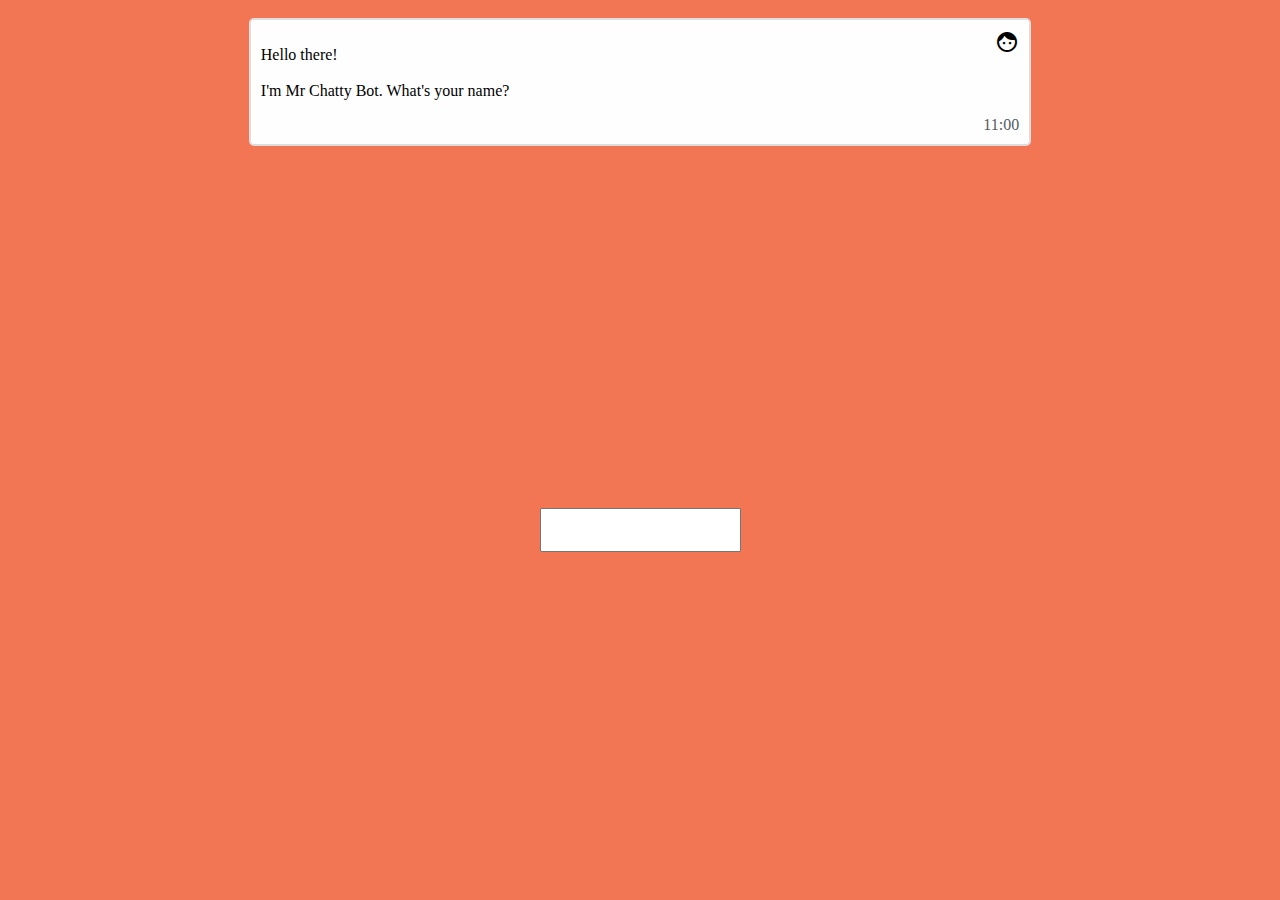
<file: index.html>
<!doctype html>
<html lang="en">
<head>
    <meta charset="utf-8">
    <meta name="viewport" content="width=device-width, initial-scale=1.0">
    <title>Browser Chat</title>
    <meta name="description" content="">
    <link rel="stylesheet" href="https://fonts.googleapis.com/icon?family=Material+Icons">
    <link rel="stylesheet" href="https://cdnjs.cloudflare.com/ajax/libs/font-awesome/4.7.0/css/font-awesome.min.css">
    <link rel="stylesheet" href="chat.css">
</head>
<body>
<div id="chatBox">

  <div class="msgBubble">
    <i class="material-icons md-48">face</i>
    <p>Hello there!<br><br>I'm Mr Chatty Bot. What's your name?</p>
    <span class="timeRight">11:00</span>
  </div>

</div>

  <div id="inputBox">
      <input type="text" id="input" value="">
  </div>
<!-- jquery for enter key press -->
<script src="https://code.jquery.com/jquery-3.0.0.js" integrity="sha256-jrPLZ+8vDxt2FnE1zvZXCkCcebI/C8Dt5xyaQBjxQIo=" crossorigin="anonymous"></script>
<script src="chat.js"></script>

</body>
</html>
</file>
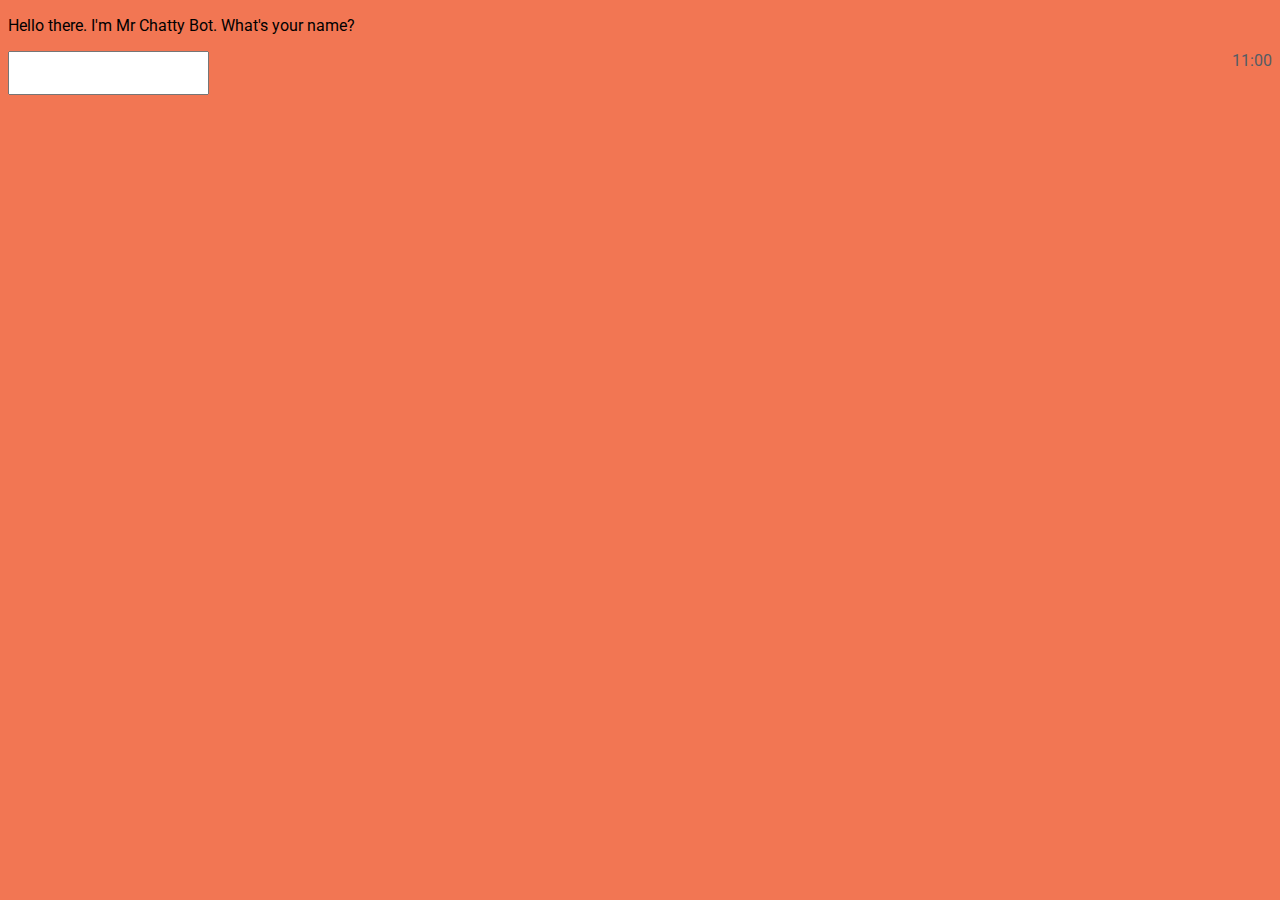
<file: index-chat.html>
<!doctype html>
<html lang="en">
<head>
    <meta charset="utf-8">
    <meta name="viewport" content="width=device-width, initial-scale=1.0">
    <title>Matching Game</title>
    <meta name="description" content="">
    <link rel="stylesheet prefetch" href="https://maxcdn.bootstrapcdn.com/font-awesome/4.6.1/css/font-awesome.min.css">
    <link rel="stylesheet prefetch" href="https://fonts.googleapis.com/css?family=Roboto:300,400,500">
    <link rel="stylesheet" href="chat.css">
</head>
<body>
<div id="parent">

  <div id="first" class="container">
    <!-- <img src="/w3images/bandmember.jpg" alt="Avatar"> -->
    <p>Hello there. I'm Mr Chatty Bot. What's your name?</p>
    <span class="timeRight">11:00</span>
  </div>

    <!--<div class="container">
     <img src="/w3images/avatar_g2.jpg" alt="Avatar" class="right">
    <p>Hey! I'm fine. Thanks for asking!</p>
    <span class="timeLeft">11:01</span>
  </div> -->

</div>

  <div id="output"></div>

  <div id="container">
      <input type="text" id="input" value="">
  </div>
<!-- jquery for enter key press -->
<script src="https://code.jquery.com/jquery-3.0.0.js" integrity="sha256-jrPLZ+8vDxt2FnE1zvZXCkCcebI/C8Dt5xyaQBjxQIo=" crossorigin="anonymous"></script>
<script src="chat.js"></script>

</body>
</html>
</file>
<file: chat.css>
body {
    font-family: 'Roboto';
    background-color: #F27653;
}

#chatBox {
  display: flex;
  align-items: center;
  flex-direction: column;
  overflow-y:scroll;
  align-items: center;
  /*overflow-x:hidden; */
  height:500px;
}

#inputBox {
  display: flex;
  justify-content: center;
  position: Centered;
}

#input {
  height: 20px;
  padding: 10px;
}

.msgBubble {
    width: 60%;
    border: 2px solid #dedede;
    background-color: #fefefe;
    border-radius: 5px;
    padding: 10px;
    margin: 10px 0;
}

/* Style the right image */
.material-icons {
    float: right;
    margin-left: 20px;
    margin-right:0;
}

.timeRight, .nameRight {
    float: right;
    color: #545C65;
}

.timeLeft {
    float: left;
    color: #545C65;
}
</file>
